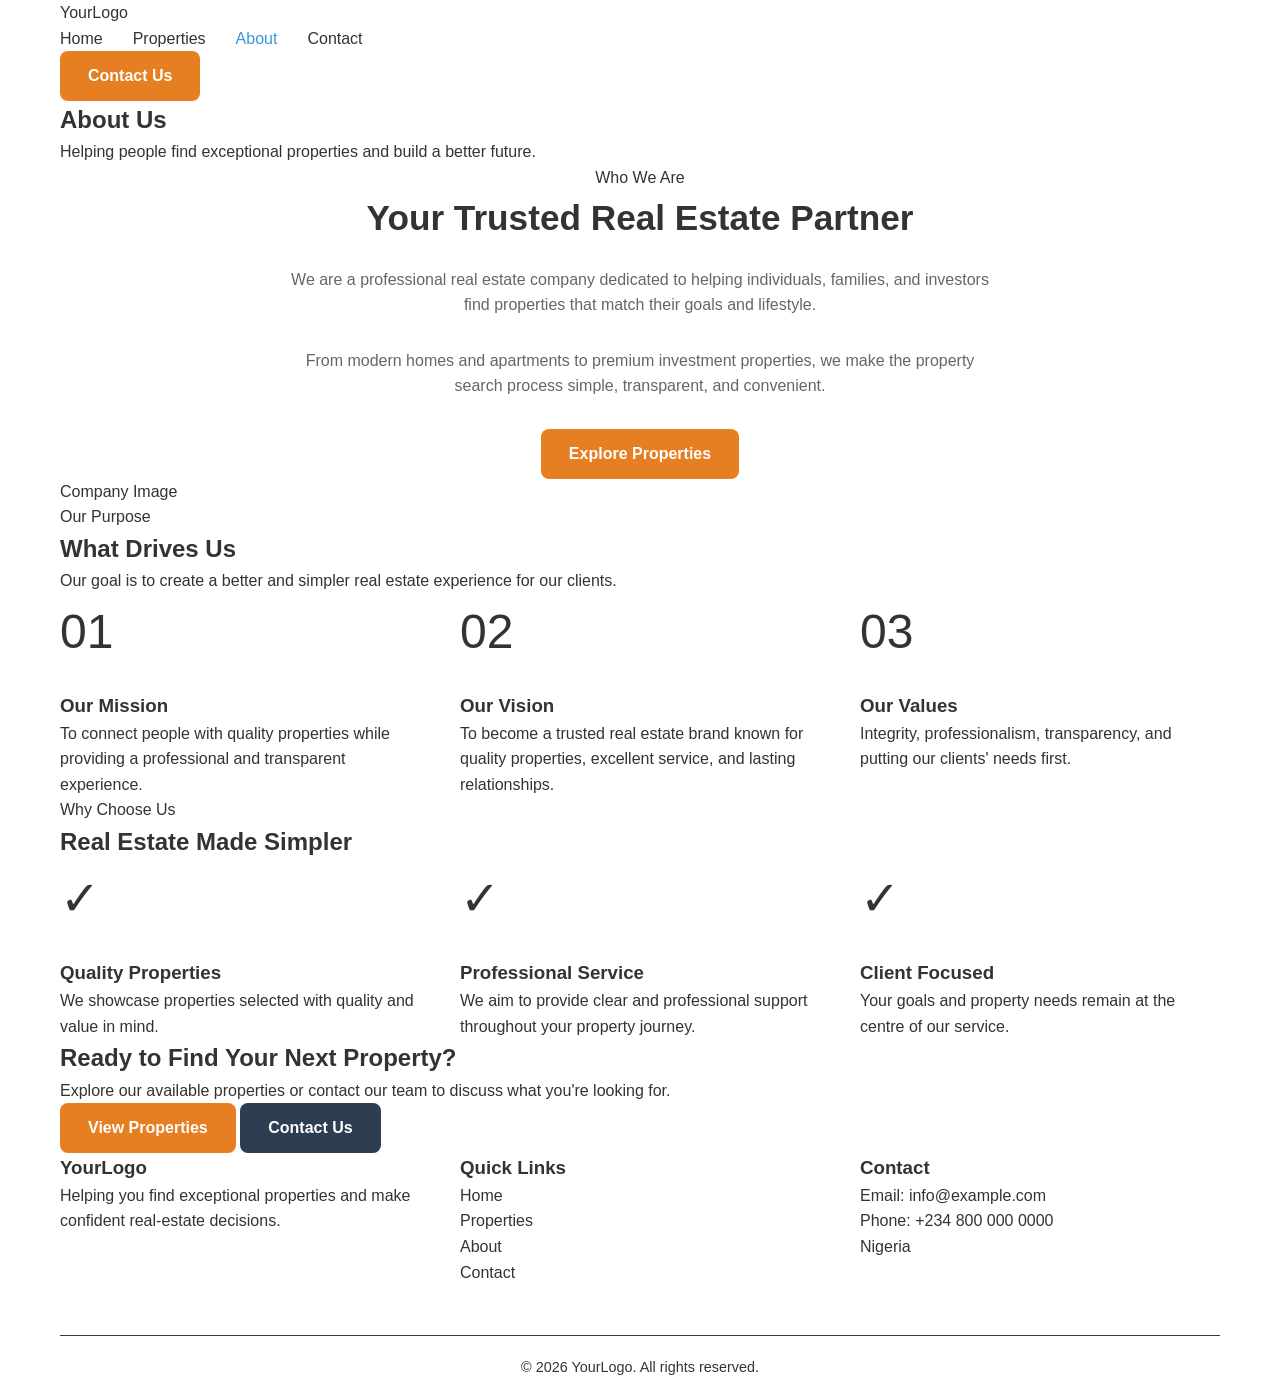
<file: about.html>
<!DOCTYPE html>
<html lang="en">
<head>
    <meta charset="UTF-8">
    <meta name="viewport" content="width=device-width, initial-scale=1.0">
    <title>About Us | Your Real Estate Company</title>
    <link rel="stylesheet" href="css/style.css">
</head>

<body>

    <!-- Header -->
    <header class="site-header">
        <div class="container">
            <nav class="navbar">

                <a href="index.html" class="logo">
                    YourLogo
                </a>

                <ul class="nav-links">
                    <li><a href="index.html">Home</a></li>
                    <li><a href="properties.html">Properties</a></li>
                    <li><a href="about.html" class="active">About</a></li>
                    <li><a href="contact.html">Contact</a></li>
                </ul>

                <a href="contact.html" class="btn btn-primary">
                    Contact Us
                </a>

            </nav>
        </div>
    </header>


    <main>

        <!-- About Hero -->
        <section class="page-hero">
            <div class="container">
                <h1>About Us</h1>
                <p>
                    Helping people find exceptional properties
                    and build a better future.
                </p>
            </div>
        </section>


        <!-- Our Story -->
        <section class="about-section">
            <div class="container">

                <div class="about-grid">

                    <div class="about-content">
                        <span class="section-label">Who We Are</span>

                        <h2>Your Trusted Real Estate Partner</h2>

                        <p>
                            We are a professional real estate company
                            dedicated to helping individuals, families,
                            and investors find properties that match
                            their goals and lifestyle.
                        </p>

                        <p>
                            From modern homes and apartments to premium
                            investment properties, we make the property
                            search process simple, transparent, and
                            convenient.
                        </p>

                        <a href="properties.html" class="btn btn-primary">
                            Explore Properties
                        </a>
                    </div>

                    <div class="about-image">
                        <div class="image-placeholder">
                            Company Image
                        </div>
                    </div>

                </div>

            </div>
        </section>


        <!-- Mission & Vision -->
        <section class="features-section">
            <div class="container">

                <div class="section-heading">
                    <span class="section-label">Our Purpose</span>
                    <h2>What Drives Us</h2>
                    <p>
                        Our goal is to create a better and simpler
                        real estate experience for our clients.
                    </p>
                </div>


                <div class="features-grid">

                    <article class="feature-card">
                        <div class="feature-icon">01</div>
                        <h3>Our Mission</h3>
                        <p>
                            To connect people with quality properties
                            while providing a professional and
                            transparent experience.
                        </p>
                    </article>


                    <article class="feature-card">
                        <div class="feature-icon">02</div>
                        <h3>Our Vision</h3>
                        <p>
                            To become a trusted real estate brand known
                            for quality properties, excellent service,
                            and lasting relationships.
                        </p>
                    </article>


                    <article class="feature-card">
                        <div class="feature-icon">03</div>
                        <h3>Our Values</h3>
                        <p>
                            Integrity, professionalism, transparency,
                            and putting our clients' needs first.
                        </p>
                    </article>

                </div>

            </div>
        </section>


        <!-- Why Choose Us -->
        <section class="about-section">
            <div class="container">

                <div class="section-heading">
                    <span class="section-label">Why Choose Us</span>
                    <h2>Real Estate Made Simpler</h2>
                </div>


                <div class="features-grid">

                    <article class="feature-card">
                        <div class="feature-icon">✓</div>
                        <h3>Quality Properties</h3>
                        <p>
                            We showcase properties selected with
                            quality and value in mind.
                        </p>
                    </article>


                    <article class="feature-card">
                        <div class="feature-icon">✓</div>
                        <h3>Professional Service</h3>
                        <p>
                            We aim to provide clear and professional
                            support throughout your property journey.
                        </p>
                    </article>


                    <article class="feature-card">
                        <div class="feature-icon">✓</div>
                        <h3>Client Focused</h3>
                        <p>
                            Your goals and property needs remain at
                            the centre of our service.
                        </p>
                    </article>

                </div>

            </div>
        </section>


        <!-- CTA -->
        <section class="cta-section">
            <div class="container">

                <div class="cta-content">
                    <h2>Ready to Find Your Next Property?</h2>

                    <p>
                        Explore our available properties or contact
                        our team to discuss what you're looking for.
                    </p>

                    <div class="cta-buttons">
                        <a href="properties.html" class="btn btn-primary">
                            View Properties
                        </a>

                        <a href="contact.html" class="btn btn-secondary">
                            Contact Us
                        </a>
                    </div>
                </div>

            </div>
        </section>

    </main>


    <!-- Footer -->
    <footer class="site-footer">

        <div class="container">

            <div class="footer-grid">

                <div class="footer-column">
                    <h3>YourLogo</h3>
                    <p>
                        Helping you find exceptional properties
                        and make confident real-estate decisions.
                    </p>
                </div>

                <div class="footer-column">
                    <h3>Quick Links</h3>
                    <ul>
                        <li><a href="index.html">Home</a></li>
                        <li><a href="properties.html">Properties</a></li>
                        <li><a href="about.html">About</a></li>
                        <li><a href="contact.html">Contact</a></li>
                    </ul>
                </div>

                <div class="footer-column">
                    <h3>Contact</h3>
                    <p>Email: info@example.com</p>
                    <p>Phone: +234 800 000 0000</p>
                    <p>Nigeria</p>
                </div>

            </div>

            <div class="footer-bottom">
                <p>
                    &copy; 2026 YourLogo. All rights reserved.
                </p>
            </div>

        </div>

    </footer>

</body>
</html>
</file>
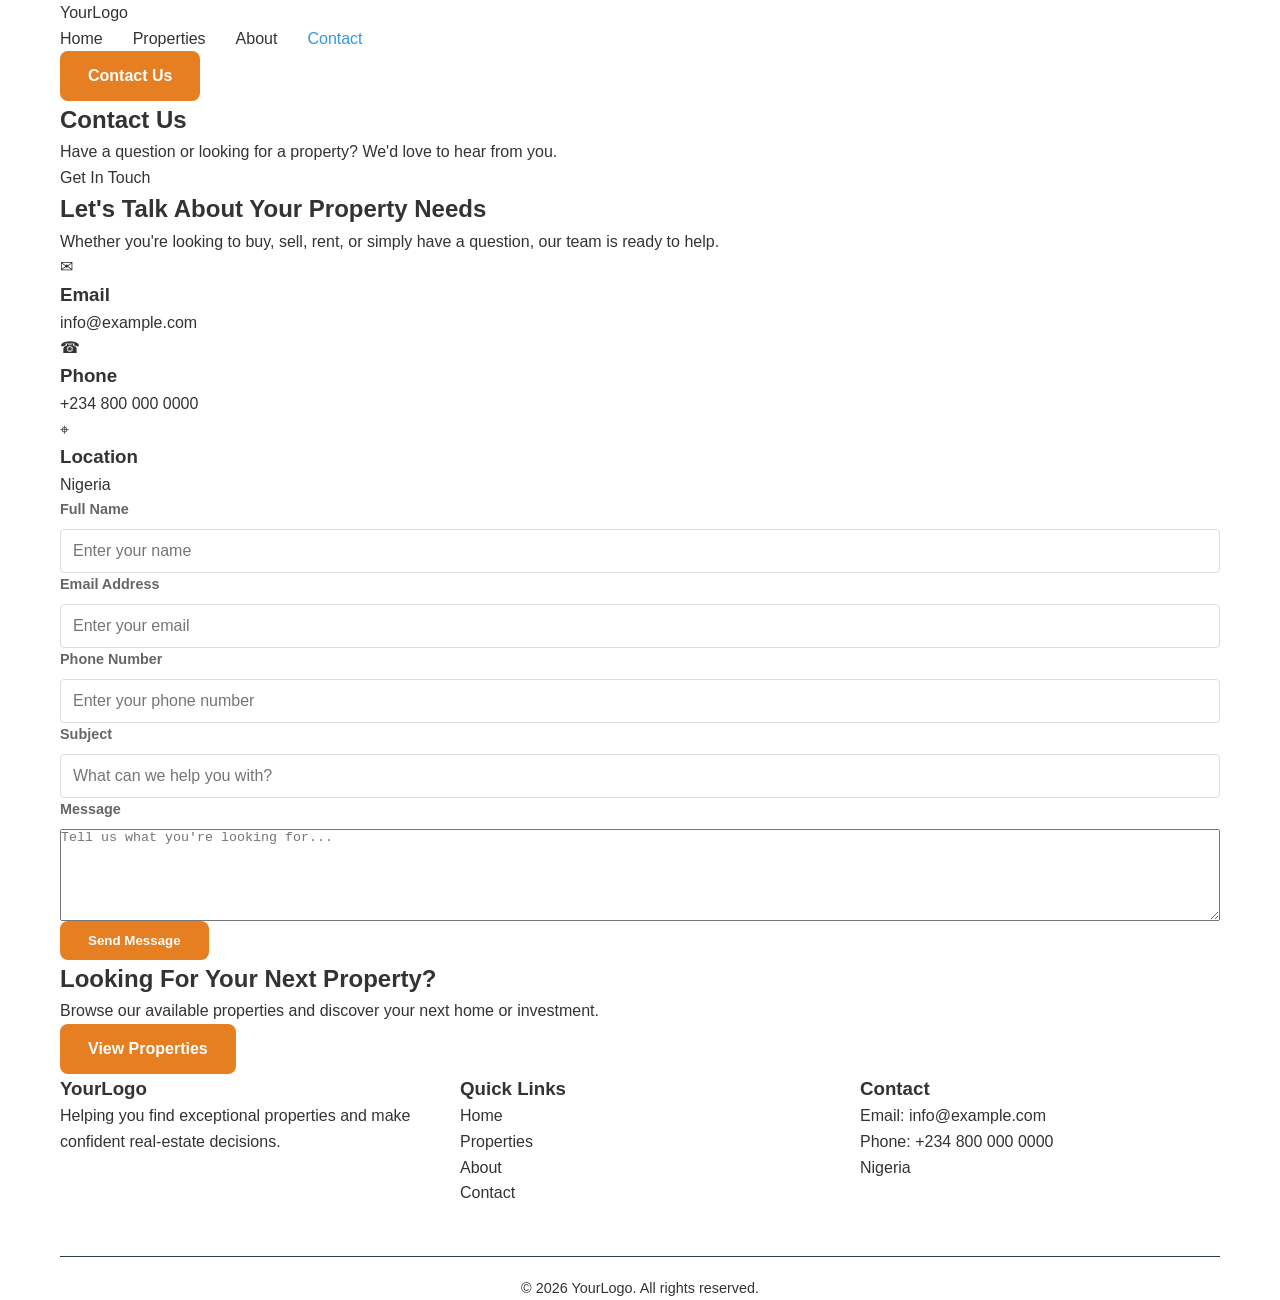
<file: contact.html>
<!DOCTYPE html>
<html lang="en">
<head>
    <meta charset="UTF-8">
    <meta name="viewport" content="width=device-width, initial-scale=1.0">
    <title>Contact Us | Your Real Estate Company</title>
    <link rel="stylesheet" href="css/style.css">
</head>

<body>

    <!-- Header -->
    <header class="site-header">
        <div class="container">
            <nav class="navbar">

                <a href="index.html" class="logo">
                    YourLogo
                </a>

                <ul class="nav-links">
                    <li><a href="index.html">Home</a></li>
                    <li><a href="properties.html">Properties</a></li>
                    <li><a href="about.html">About</a></li>
                    <li><a href="contact.html" class="active">Contact</a></li>
                </ul>

                <a href="contact.html" class="btn btn-primary">
                    Contact Us
                </a>

            </nav>
        </div>
    </header>


    <main>

        <!-- Contact Hero -->
        <section class="page-hero">
            <div class="container">
                <h1>Contact Us</h1>
                <p>
                    Have a question or looking for a property?
                    We'd love to hear from you.
                </p>
            </div>
        </section>


        <!-- Contact Section -->
        <section class="contact-section">
            <div class="container">

                <div class="contact-grid">

                    <!-- Contact Information -->
                    <div class="contact-info">

                        <span class="section-label">Get In Touch</span>

                        <h2>Let's Talk About Your Property Needs</h2>

                        <p>
                            Whether you're looking to buy, sell, rent,
                            or simply have a question, our team is
                            ready to help.
                        </p>

                        <div class="contact-details">

                            <div class="contact-item">
                                <div class="contact-icon">✉</div>
                                <div>
                                    <h3>Email</h3>
                                    <p>info@example.com</p>
                                </div>
                            </div>

                            <div class="contact-item">
                                <div class="contact-icon">☎</div>
                                <div>
                                    <h3>Phone</h3>
                                    <p>+234 800 000 0000</p>
                                </div>
                            </div>

                            <div class="contact-item">
                                <div class="contact-icon">⌖</div>
                                <div>
                                    <h3>Location</h3>
                                    <p>Nigeria</p>
                                </div>
                            </div>

                        </div>

                    </div>


                    <!-- Contact Form -->
                    <div class="contact-form-wrapper">

                        <form class="contact-form"
                        id="contact-form"
                        action="https://formspree.io/f/myezolvy"
                        method="post">

                            <div class="form-group">
                                <label for="name">Full Name</label>
                                <input
                                    type="text"
                                    id="name"
                                    name="name"
                                    placeholder="Enter your name"
                                    required
                                >
                            </div>

                            <div class="form-group">
                                <label for="email">Email Address</label>
                                <input
                                    type="email"
                                    id="email"
                                    name="email"
                                    placeholder="Enter your email"
                                    required
                                >
                            </div>

                            <div class="form-group">
                                <label for="phone">Phone Number</label>
                                <input
                                    type="tel"
                                    id="phone"
                                    name="phone"
                                    placeholder="Enter your phone number"
                                >
                            </div>

                            <div class="form-group">
                                <label for="subject">Subject</label>
                                <input
                                    type="text"
                                    id="subject"
                                    name="subject"
                                    placeholder="What can we help you with?"
                                >
                            </div>

                            <div class="form-group">
                                <label for="message">Message</label>
                                <textarea
                                    id="message"
                                    name="message"
                                    rows="6"
                                    placeholder="Tell us what you're looking for..."
                                    required
                                ></textarea>
                            </div>

                            <button type="submit" class="btn btn-primary">
                                Send Message
                            </button>

                        </form>

                    </div>

                </div>

            </div>
        </section>


        <!-- Call To Action -->
        <section class="cta-section">
            <div class="container">

                <div class="cta-content">

                    <h2>Looking For Your Next Property?</h2>

                    <p>
                        Browse our available properties and discover
                        your next home or investment.
                    </p>

                    <a href="properties.html" class="btn btn-primary">
                        View Properties
                    </a>

                </div>

            </div>
        </section>

    </main>


    <!-- Footer -->
    <footer class="site-footer">

        <div class="container">

            <div class="footer-grid">

                <div class="footer-column">
                    <h3>YourLogo</h3>
                    <p>
                        Helping you find exceptional properties
                        and make confident real-estate decisions.
                    </p>
                </div>

                <div class="footer-column">
                    <h3>Quick Links</h3>

                    <ul>
                        <li><a href="index.html">Home</a></li>
                        <li><a href="properties.html">Properties</a></li>
                        <li><a href="about.html">About</a></li>
                        <li><a href="contact.html">Contact</a></li>
                    </ul>
                </div>

                <div class="footer-column">
                    <h3>Contact</h3>
                    <p>Email: info@example.com</p>
                    <p>Phone: +234 800 000 0000</p>
                    <p>Nigeria</p>
                </div>

            </div>

            <div class="footer-bottom">
                <p>
                    &copy; 2026 YourLogo. All rights reserved.
                </p>
            </div>

        </div>

    </footer>
   <script src="js/script.js"></script>
</body>
</html>
</file>
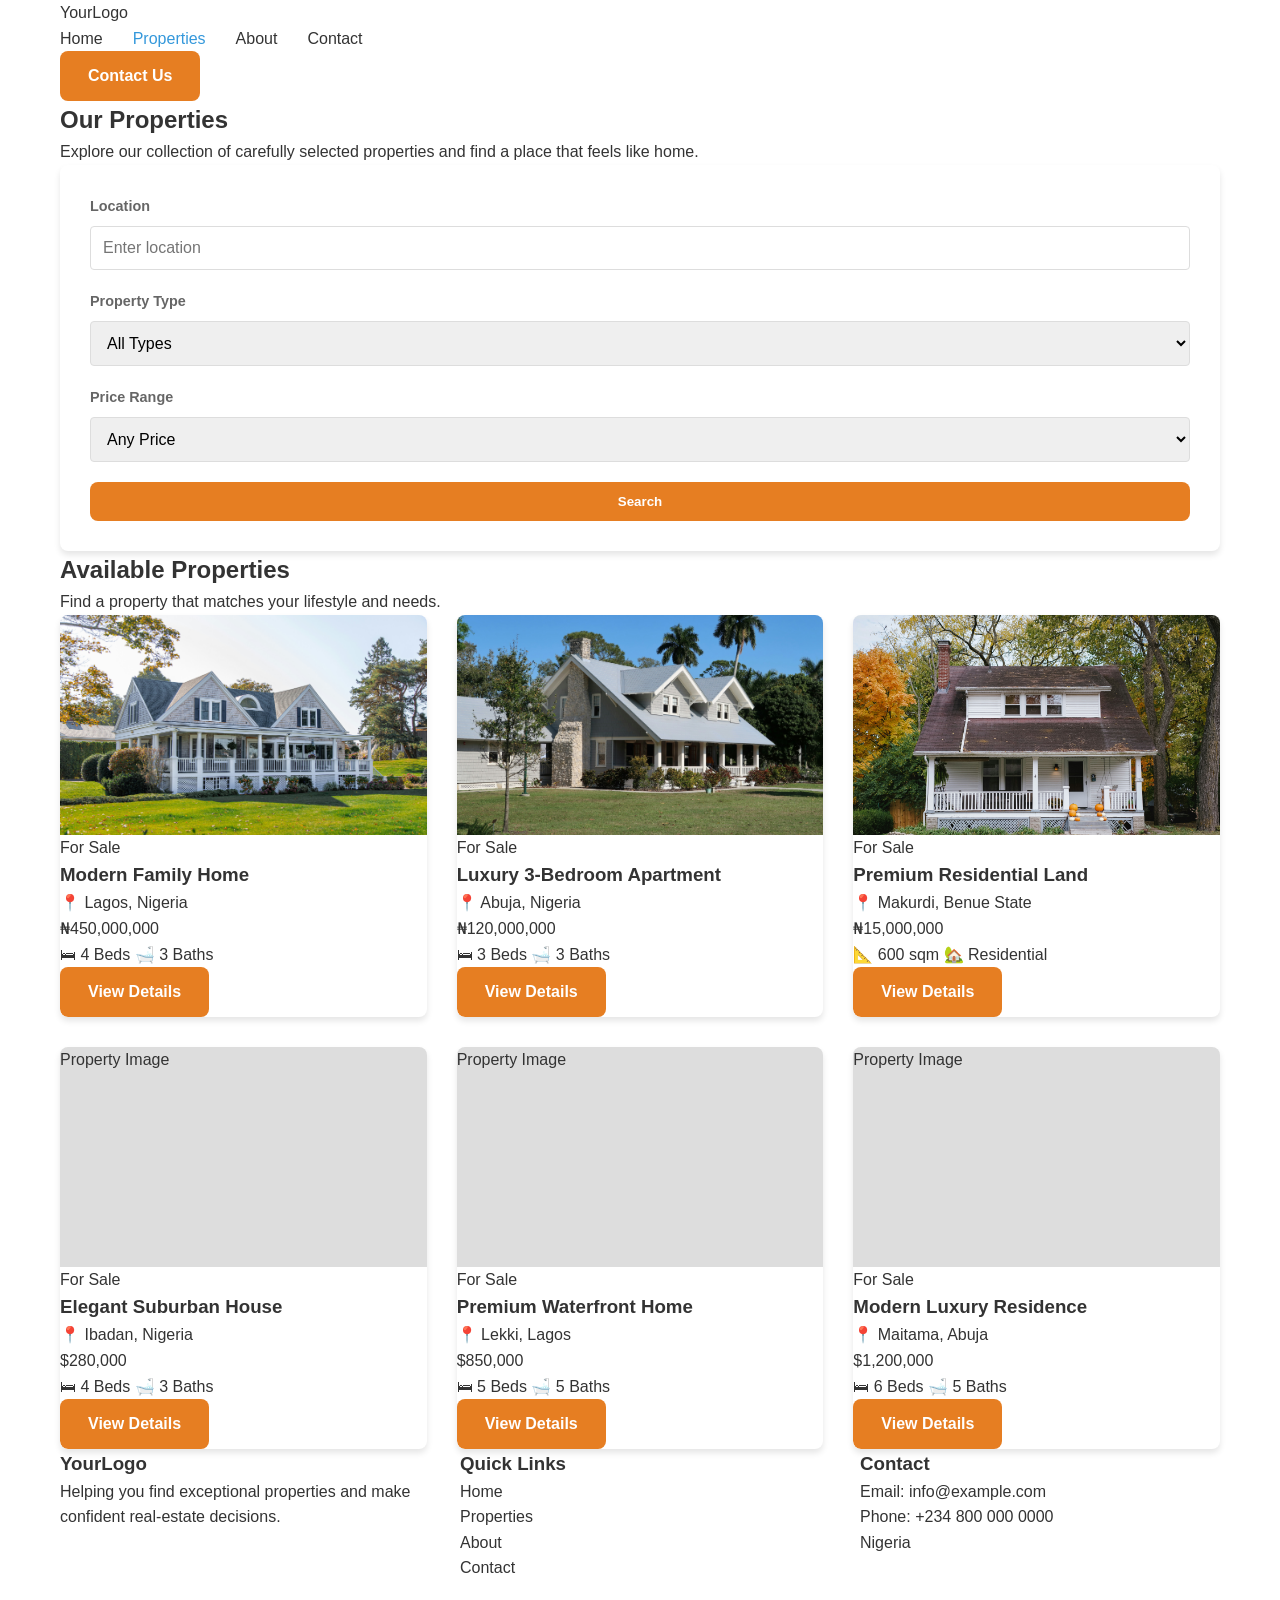
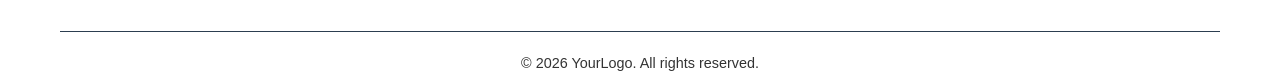
<file: properties.html>
<!DOCTYPE html>
<html lang="en">
<head>
    <meta charset="UTF-8">
    <meta name="viewport" content="width=device-width, initial-scale=1.0">
    <title>Properties | Your Real Estate Company</title>
    <link rel="stylesheet" href="css/style.css">
</head>

<body>

    <!-- Header -->
    <header class="site-header">
        <div class="container">
            <nav class="navbar">

                <a href="index.html" class="logo">
                    YourLogo
                </a>

                <ul class="nav-links">
                    <li><a href="index.html">Home</a></li>
                    <li><a href="properties.html" class="active">Properties</a></li>
                    <li><a href="about.html">About</a></li>
                    <li><a href="contact.html">Contact</a></li>
                </ul>

                <a href="contact.html" class="btn btn-primary">
                    Contact Us
                </a>

            </nav>
        </div>
    </header>


    <!-- Page Hero -->
    <main>

        <section class="page-hero">
            <div class="container">
                <h1>Our Properties</h1>
                <p>
                    Explore our collection of carefully selected properties
                    and find a place that feels like home.
                </p>
            </div>
        </section>


        <!-- Property Search -->
        <section class="property-search">
            <div class="container">

                <form class="search-form">

                    <div class="form-group">
                        <label for="location">Location</label>
                        <input
                            type="text"
                            id="location"
                            name="location"
                            placeholder="Enter location"
                        >
                    </div>

                    <div class="form-group">
                        <label for="property-type">Property Type</label>
                        <select id="property-type" name="property-type">
                            <option value="">All Types</option>
                            <option value="house">House</option>
                            <option value="apartment">Apartment</option>
                            <option value="villa">Villa</option>
                            <option value="land">Land</option>
                        </select>
                    </div>

                    <div class="form-group">
                        <label for="price">Price Range</label>
                        <select id="price" name="price">
                            <option value="">Any Price</option>
                            <option value="low">Under $200,000</option>
                            <option value="medium">$200,000 - $500,000</option>
                            <option value="high">$500,000 - $1,000,000</option>
                            <option value="luxury">$1,000,000+</option>
                        </select>
                    </div>

                    <button type="submit" class="btn btn-primary">
                        Search
                    </button>

                </form>

            </div>
        </section>


        <!-- Properties -->
        <section class="properties-section">
            <div class="container">

                <div class="section-heading">
                    <h2>Available Properties</h2>
                    <p>Find a property that matches your lifestyle and needs.</p>
                </div>


                <div class="property-grid">

                    <!-- Property 1 -->
<article class="property-card">

      <div class="property-image">
    <img src="images/property-1.jpg" alt="Modern Family Home">
</div>
        


    <div class="property-content">
        <span class="property-type">For Sale</span>

        <h3>Modern Family Home</h3>

        <p class="property-location">
            📍 Lagos, Nigeria
        </p>

        <p class="property-price">
            ₦450,000,000
        </p>

        <div class="property-details">
            <span>🛏 4 Beds</span>
            <span>🛁 3 Baths</span>
        </div>

        <a href="properties.html" class="btn btn-primary">
            View Details
        </a>
    </div>

</article>
                   <!-- Property 2 -->
<article class="property-card">
    <div class="property-image">
    <img src="images/property-2.jpg" alt="Luxury 3-Bedroom Apartment">
</div>

    <div class="property-content">
        <span class="property-type">For Sale</span>

        <h3>Luxury 3-Bedroom Apartment</h3>

        <p class="property-location">
            📍 Abuja, Nigeria
        </p>

        <p class="property-price">
            ₦120,000,000
        </p>

        <div class="property-details">
            <span>🛏 3 Beds</span>
            <span>🛁 3 Baths</span>
        </div>

        <a href="properties.html" class="btn btn-primary">
            View Details
        </a>
    </div>

</article>


                    <!-- Property 3 -->
<article class="property-card">

    <div class="property-image">
    <img src="images/property-3.jpg" alt="Premium Residential Land">
</div>
    <div class="property-content">
        <span class="property-type">For Sale</span>

        <h3>Premium Residential Land</h3>

        <p class="property-location">
            📍 Makurdi, Benue State
        </p>

        <p class="property-price">
            ₦15,000,000
        </p>

        <div class="property-details">
            <span>📐 600 sqm</span>
            <span>🏡 Residential</span>
        </div>

        <a href="properties.html" class="btn btn-primary">
            View Details
        </a>
    </div>

</article>

                    <!-- Property 4 -->
                    <article class="property-card">

                        <div class="property-image">
                            <div class="image-placeholder">
                                Property Image
                            </div>
                        </div>

                        <div class="property-content">
                            <span class="property-type">For Sale</span>

                            <h3>Elegant Suburban House</h3>

                            <p class="property-location">
                                📍 Ibadan, Nigeria
                            </p>

                            <p class="property-price">
                                $280,000
                            </p>

                            <div class="property-details">
                                <span>🛏 4 Beds</span>
                                <span>🛁 3 Baths</span>
                            </div>

                            <a href="#" class="btn btn-primary">
                                View Details
                            </a>
                        </div>

                    </article>


                    <!-- Property 5 -->
                    <article class="property-card">

                        <div class="property-image">
                            <div class="image-placeholder">
                                Property Image
                            </div>
                        </div>

                        <div class="property-content">
                            <span class="property-type">For Sale</span>

                            <h3>Premium Waterfront Home</h3>

                            <p class="property-location">
                                📍 Lekki, Lagos
                            </p>

                            <p class="property-price">
                                $850,000
                            </p>

                            <div class="property-details">
                                <span>🛏 5 Beds</span>
                                <span>🛁 5 Baths</span>
                            </div>

                            <a href="#" class="btn btn-primary">
                                View Details
                            </a>
                        </div>

                    </article>


                    <!-- Property 6 -->
                    <article class="property-card">

                        <div class="property-image">
                            <div class="image-placeholder">
                                Property Image
                            </div>
                        </div>

                        <div class="property-content">
                            <span class="property-type">For Sale</span>

                            <h3>Modern Luxury Residence</h3>

                            <p class="property-location">
                                📍 Maitama, Abuja
                            </p>

                            <p class="property-price">
                                $1,200,000
                            </p>

                            <div class="property-details">
                                <span>🛏 6 Beds</span>
                                <span>🛁 5 Baths</span>
                            </div>

                            <a href="#" class="btn btn-primary">
                                View Details
                            </a>
                        </div>

                    </article>

                </div>

            </div>
        </section>

    </main>


    <!-- Footer -->
    <footer class="site-footer">

        <div class="container">

            <div class="footer-grid">

                <div class="footer-column">
                    <h3>YourLogo</h3>
                    <p>
                        Helping you find exceptional properties
                        and make confident real-estate decisions.
                    </p>
                </div>

                <div class="footer-column">
                    <h3>Quick Links</h3>
                    <ul>
                        <li><a href="index.html">Home</a></li>
                        <li><a href="properties.html">Properties</a></li>
                        <li><a href="about.html">About</a></li>
                        <li><a href="contact.html">Contact</a></li>
                    </ul>
                </div>

                <div class="footer-column">
                    <h3>Contact</h3>
                    <p>Email: info@example.com</p>
                    <p>Phone: +234 800 000 0000</p>
                    <p>Nigeria</p>
                </div>

            </div>

            <div class="footer-bottom">
                <p>
                    &copy; 2026 YourLogo. All rights reserved.
                </p>
            </div>

        </div>

    </footer>

</body>
</html>
</file>
<file: css/style.css>
/* =========================================================
   REAL ESTATE WEBSITE - MAIN STYLESHEET
   ========================================================= */

/* ---------- CSS VARIABLES ---------- */

:root {
    --primary-color: #2c3e50;
    --secondary-color: #3498db;
    --accent-color: #e67e22;
    --text-dark: #333333;
    --text-light: #666666;
    --bg-light: #f8f9fa;
    --white: #ffffff;
    --max-width: 1200px;
    --border-radius: 8px;
    --box-shadow: 0 4px 6px rgba(0, 0, 0, 0.1);
    --transition: all 0.3s ease;
}


/* ---------- BASE STYLES ---------- */

* {
    margin: 0;
    padding: 0;
    box-sizing: border-box;
}

html {
    scroll-behavior: smooth;
}

body {
    font-family: 'Segoe UI', Roboto, Helvetica, Arial, sans-serif;
    line-height: 1.6;
    color: var(--text-dark);
    background-color: var(--white);
    overflow-x: hidden;
}

ul {
    list-style: none;
}

a {
    text-decoration: none;
    color: inherit;
    transition: var(--transition);
}

img {
    max-width: 100%;
    display: block;
}

.container {
    width: 100%;
    max-width: var(--max-width);
    margin: 0 auto;
    padding: 0 20px;
}


/* ---------- SECTION HEADERS ---------- */

.section-header {
    text-align: center;
    margin-bottom: 50px;
}

.section-header h2 {
    font-size: 2.5rem;
    color: var(--primary-color);
    margin-bottom: 10px;
}


/* ---------- BUTTONS ---------- */

.btn {
    display: inline-block;
    padding: 12px 28px;
    border-radius: var(--border-radius);
    font-weight: 600;
    cursor: pointer;
    text-align: center;
    border: none;
    transition: var(--transition);
}

.btn-primary {
    background-color: var(--accent-color);
    color: var(--white);
}

.btn-primary:hover {
    background-color: #d35400;
    transform: translateY(-2px);
}

.btn-secondary {
    background-color: var(--primary-color);
    color: var(--white);
}

.btn-secondary:hover {
    background-color: #1a252f;
    transform: translateY(-2px);
}

.btn-outline {
    border: 2px solid var(--secondary-color);
    color: var(--secondary-color);
    background: transparent;
}

.btn-outline:hover {
    background-color: var(--secondary-color);
    color: var(--white);
}


/* ---------- HEADER & NAVIGATION ---------- */

.main-header {
    background-color: var(--white);
    box-shadow: 0 2px 10px rgba(0, 0, 0, 0.05);
    position: sticky;
    top: 0;
    z-index: 1000;
}

.nav-container {
    width: 100%;
    max-width: var(--max-width);
    margin: 0 auto;
    display: flex;
    justify-content: space-between;
    align-items: center;
    padding: 15px 20px;
}

.logo a {
    font-size: 1.5rem;
    font-weight: 700;
    color: var(--primary-color);
}

.logo span {
    color: var(--secondary-color);
}

.nav-links {
    display: flex;
    gap: 30px;
    align-items: center;
}

.nav-links a {
    font-weight: 500;
    color: var(--text-dark);
}

.nav-links a:hover,
.nav-links a.active {
    color: var(--secondary-color);
}

.nav-cta {
    margin-left: 10px;
}


/* ---------- HERO SECTION ---------- */

.hero {
    position: relative;
    height: 80vh;
    min-height: 500px;
    display: flex;
    align-items: center;
    background:
        linear-gradient(
            rgba(44, 62, 80, 0.7),
            rgba(44, 62, 80, 0.7)
        ),
        url('../images/hero-bg.jpg') center/cover no-repeat;
    background-color: var(--primary-color);
    color: var(--white);
    padding: 0 20px;
}

.hero-content {
    width: 100%;
    max-width: 800px;
    margin: 0 auto;
    text-align: center;
}

.hero-content h1 {
    font-size: 3.5rem;
    line-height: 1.2;
    margin-bottom: 20px;
}

.hero-content p {
    font-size: 1.2rem;
    margin-bottom: 30px;
    opacity: 0.9;
}

.hero-btns {
    display: flex;
    gap: 20px;
    justify-content: center;
}


/* ---------- SEARCH SECTION ---------- */

.search-section {
    margin-top: -60px;
    position: relative;
    z-index: 10;
}

.search-form {
    background: var(--white);
    padding: 30px;
    border-radius: var(--border-radius);
    box-shadow: var(--box-shadow);
    display: grid;
    grid-template-columns: repeat(auto-fit, minmax(200px, 1fr)) auto;
    gap: 20px;
    align-items: flex-end;
}

.form-group {
    display: flex;
    flex-direction: column;
    gap: 8px;
}

.form-group label {
    font-weight: 600;
    font-size: 0.9rem;
    color: var(--text-light);
}

.form-group input,
.form-group select {
    padding: 12px;
    border: 1px solid #ddd;
    border-radius: 4px;
    font-size: 1rem;
    font-family: inherit;
}

.btn-search {
    background-color: var(--secondary-color);
    color: var(--white);
    height: 48px;
    padding: 0 40px;
}


/* ---------- FEATURED PROPERTIES ---------- */

.featured-properties {
    padding: 80px 0;
    background-color: var(--bg-light);
}

.property-grid {
    display: grid;
    grid-template-columns: repeat(auto-fit, minmax(300px, 1fr));
    gap: 30px;
}

.property-card {
    width: 100%;
    background: var(--white);
    border-radius: var(--border-radius);
    overflow: hidden;
    box-shadow: var(--box-shadow);
    transition: var(--transition);
}

.property-card:hover {
    transform: translateY(-10px);
}

.property-image {
    width: 100%;
    height: 220px;
    background-color: #ddd;
    position: relative;
    overflow: hidden;
}

.property-image img {
    width: 100%;
    height: 100%;
    object-fit: cover;
}

.property-info {
    padding: 20px;
}

.property-info h3 {
    margin-bottom: 10px;
}

.location {
    color: var(--text-light);
    font-size: 0.9rem;
    margin-bottom: 10px;
}

.price {
    font-size: 1.5rem;
    font-weight: 700;
    color: var(--secondary-color);
    margin-bottom: 15px;
}

.property-features {
    display: flex;
    gap: 20px;
    border-top: 1px solid #eee;
    padding-top: 15px;
    margin-bottom: 20px;
    flex-wrap: wrap;
}

.property-features span {
    font-weight: 700;
    color: var(--primary-color);
}


/* ---------- FEATURES / WHY CHOOSE US ---------- */

.features {
    padding: 80px 0;
}

.features-grid {
    display: grid;
    grid-template-columns: repeat(auto-fit, minmax(250px, 1fr));
    gap: 40px;
}

.feature-item {
    text-align: center;
}

.feature-icon {
    font-size: 3rem;
    margin-bottom: 20px;
}

.feature-item h3 {
    margin-bottom: 15px;
}


/* ---------- ABOUT INTRO ---------- */

.about-intro {
    padding: 80px 0;
    background-color: var(--bg-light);
}

.about-content {
    max-width: 700px;
    margin: 0 auto;
    text-align: center;
}

.about-content h2 {
    font-size: 2.2rem;
    margin-bottom: 20px;
}

.about-content p {
    margin-bottom: 30px;
    color: var(--text-light);
}

.link-btn {
    font-weight: 600;
    color: var(--secondary-color);
    text-decoration: underline;
}


/* ---------- CTA BANNER ---------- */

.cta-banner {
    padding: 80px 0;
    background-color: var(--primary-color);
    color: var(--white);
    text-align: center;
}

.cta-banner h2 {
    font-size: 2.5rem;
    margin-bottom: 15px;
}

.cta-banner p {
    font-size: 1.2rem;
    margin-bottom: 30px;
    opacity: 0.9;
}


/* ---------- PROPERTY DETAILS PAGE ---------- */

.property-details-page {
    padding: 60px 0;
}

.property-detail-image {
    width: 100%;
    max-width: 1000px;
    height: 500px;
    margin: 0 auto 40px;
    overflow: hidden;
    border-radius: 12px;
}

.property-detail-image img {
    width: 100%;
    height: 100%;
    object-fit: cover;
}

.property-detail-content {
    max-width: 900px;
    margin: 0 auto;
}

.property-detail-content h1 {
    font-size: 42px;
    margin: 15px 0 10px;
    line-height: 1.2;
}

.property-detail-content .property-price {
    font-size: 28px;
    font-weight: bold;
    color: var(--secondary-color);
    margin: 20px 0;
}

.property-detail-content .property-details {
    display: flex;
    gap: 30px;
    margin: 25px 0;
    font-size: 18px;
    flex-wrap: wrap;
}

.property-detail-content h2 {
    margin-top: 40px;
    margin-bottom: 15px;
    color: var(--primary-color);
}

.property-detail-content p {
    line-height: 1.7;
}

.property-detail-content .btn {
    display: inline-block;
    margin-top: 25px;
}


/* ---------- FOOTER ---------- */

.main-footer {
    background-color: #1a252f;
    color: #bdc3c7;
    padding: 80px 0 20px;
}

.footer-grid {
    display: grid;
    grid-template-columns: repeat(auto-fit, minmax(200px, 1fr));
    gap: 40px;
    margin-bottom: 50px;
}

.footer-brand a {
    color: var(--white);
    font-size: 1.5rem;
    font-weight: 700;
    display: block;
    margin-bottom: 20px;
}

.footer-grid h4 {
    color: var(--white);
    margin-bottom: 20px;
}

.footer-links ul li {
    margin-bottom: 10px;
}

.footer-links a:hover {
    color: var(--white);
    padding-left: 5px;
}

.social-links {
    display: flex;
    gap: 15px;
}

.footer-bottom {
    text-align: center;
    border-top: 1px solid #2c3e50;
    padding-top: 20px;
    font-size: 0.9rem;
}


/* =========================================================
   TABLET
   ========================================================= */

@media (max-width: 992px) {

    .hero-content h1 {
        font-size: 2.8rem;
    }

}


/* =========================================================
   MOBILE
   ========================================================= */

@media (max-width: 768px) {

    /* ----- Container ----- */

    .container {
        width: 100%;
        padding-left: 15px;
        padding-right: 15px;
    }


    /* ----- Navigation ----- */

    .nav-container {
        flex-direction: column;
        gap: 15px;
        padding: 15px;
    }

    .nav-links {
        width: 100%;
        display: flex;
        flex-direction: column;
        align-items: center;
        gap: 10px;
    }

    .nav-links a {
        display: block;
        padding: 6px 10px;
    }

    .nav-cta {
        margin-top: 10px;
    }


    /* ----- Hero ----- */

    .hero {
        flex-direction: column;
        text-align: center;
        min-height: 450px;
        height: auto;
        padding: 70px 15px;
    }

    .hero-content {
        width: 100%;
        padding: 20px;
    }

    .hero-content h1 {
        font-size: 2.2rem;
        line-height: 1.2;
    }

    .hero-content p {
        font-size: 1rem;
        margin-bottom: 25px;
    }

    .hero-btns {
        flex-direction: column;
        gap: 12px;
    }

    .hero-btns .btn {
        width: 100%;
        max-width: 320px;
        margin: 0 auto;
    }


    /* ----- Search ----- */

    .search-section {
        margin-top: -30px;
        padding: 0 15px;
    }

    .search-form {
        grid-template-columns: 1fr;
        padding: 20px;
        gap: 15px;
    }

    .form-group input,
    .form-group select {
        width: 100%;
        height: 48px;
    }

    .btn-search {
        width: 100%;
        height: 48px;
    }


    /* ----- Sections ----- */

    .featured-properties,
    .features,
    .about-intro,
    .cta-banner {
        padding: 50px 0;
    }

    .section-header {
        margin-bottom: 30px;
    }

    .section-header h2 {
        font-size: 2rem;
    }


    /* ----- Property Cards ----- */

    .property-grid {
        grid-template-columns: 1fr;
        gap: 20px;
    }

    .property-card {
        width: 100%;
    }

    .property-image {
        height: 220px;
    }

    .property-info {
        padding: 15px;
    }

    .property-info h3 {
        font-size: 1.2rem;
    }

    .price {
        font-size: 1.3rem;
    }

    .property-features {
        gap: 12px;
        flex-wrap: wrap;
    }


    /* ----- Features ----- */

    .features-grid {
        grid-template-columns: 1fr;
    }


    /* ----- Property Details ----- */

    .property-details-page {
        padding: 40px 0;
    }

    .property-detail-image {
        height: 300px;
        margin-bottom: 30px;
    }

    .property-detail-content {
        width: 100%;
        padding: 0 5px;
    }

    .property-detail-content h1 {
        font-size: 32px;
        line-height: 1.2;
    }

    .property-detail-content .property-price {
        font-size: 24px;
    }

    .property-detail-content p {
        font-size: 1rem;
    }

    .property-detail-content .property-details {
        flex-direction: column;
        gap: 10px;
    }


    /* ----- Footer ----- */

    .footer-grid {
        grid-template-columns: 1fr;
    }

}


/* =========================================================
   SMALL PHONES
   ========================================================= */

@media (max-width: 480px) {

    .hero {
        min-height: 0;
        padding: 80px 20px;
    }

    .hero-content {
        padding: 10px;
    }

    .hero-content h1 {
        font-size: 1.9rem;
    }

    .hero-content p {
        font-size: 0.95rem;
    }

    .section-header h2 {
        font-size: 1.7rem;
    }

    .property-detail-image {
        height: 250px;
    }

    .property-detail-content h1 {
        font-size: 28px;
    }

}
</file>
